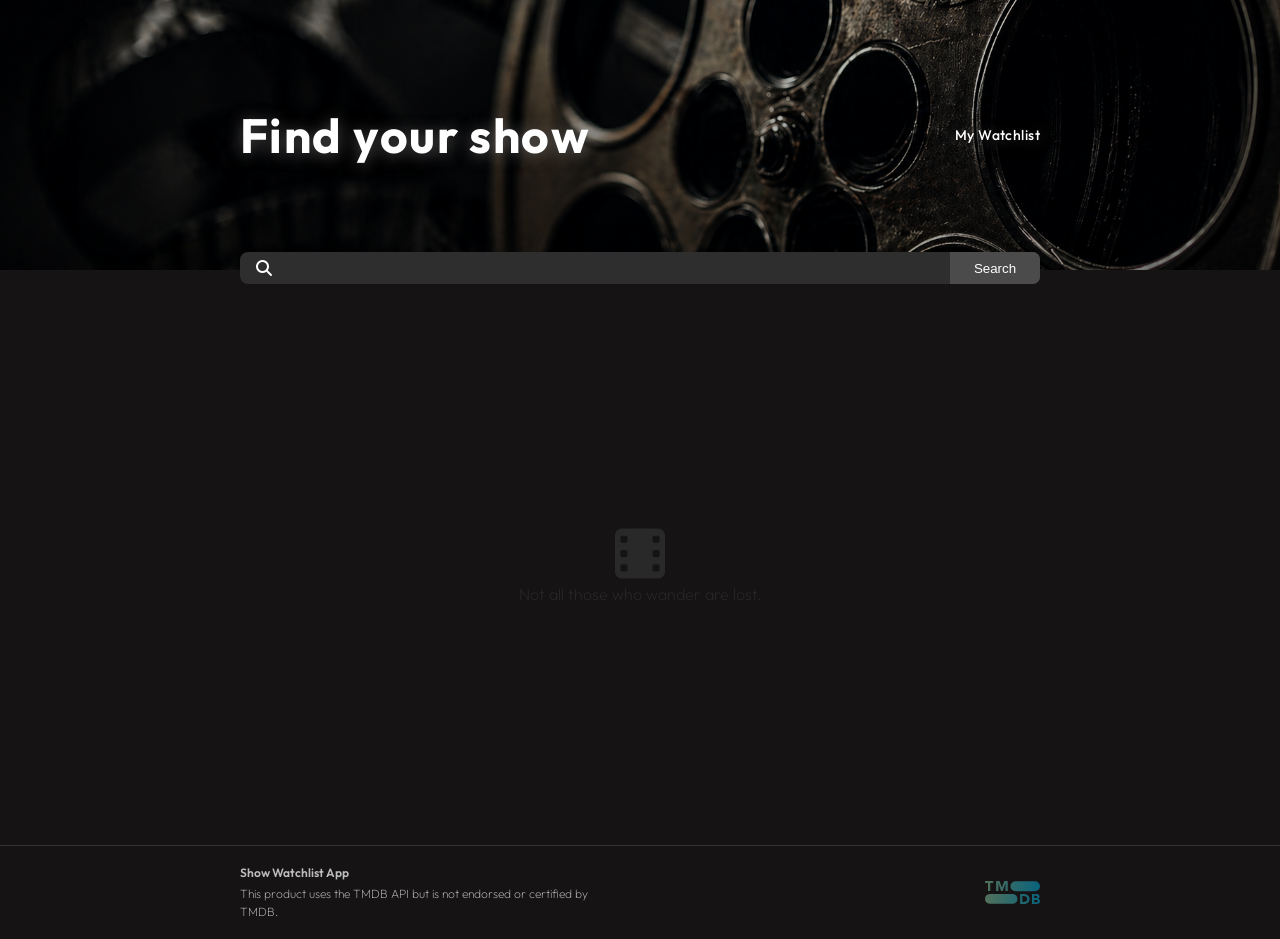
<file: index.html>
<!DOCTYPE html>
<html lang="en">

<head>
    <meta charset="UTF-8">
    <meta name="viewport" content="width=device-width, initial-scale=1.0">
    <link rel="stylesheet" href="styles.css">
    <link rel="stylesheet" href="https://cdnjs.cloudflare.com/ajax/libs/font-awesome/6.5.1/css/all.min.css"
        integrity="sha512-DTOQO9RWCH3ppGqcWaEA1BIZOC6xxalwEsw9c2QQeAIftl+Vegovlnee1c9QX4TctnWMn13TZye+giMm8e2LwA=="
        crossorigin="anonymous" referrerpolicy="no-referrer" />
    <link rel="preconnect" href="https://fonts.googleapis.com">
    <link rel="preconnect" href="https://fonts.gstatic.com" crossorigin>
    <link href="https://fonts.googleapis.com/css2?family=Outfit:wght@100..900&display=swap" rel="stylesheet">
    <script type="module" src="scripts/index.js" defer></script>

    <title>Show Watchlist</title>
</head>

<body>

    <header>
        <div class="site-header container">
            <h1 class="main-heading">Find your show</h1>
            <a href="watchlist.html" class="navigation-tag">
                <span>My Watchlist</span>
            </a>
        </div>
    </header>

    <main>
        <section class="search-section container">
            <form id="search-bar" class="search-bar">
                <div>
                    <i class="fa-solid fa-magnifying-glass search-icon"></i>
                </div>
                <input id="search-input" class="search-input" type="text">
                <button id="search-btn">
                    Search
                </button>
            </form>
        </section>

        <section id="shows-section" class="shows-section container">
        </section>
    </main>
    <footer>
        <div class="footer-container container">
            <div class="footer-brand">
                <p class="footer-title">Show Watchlist App</p>
                <p class="footer-text">
                    This product uses the TMDB API but is not endorsed or certified by TMDB.
                </p>
            </div>

            <img class="tmdb-logo" src="/assets/tmdb-logo.svg" alt="TMDb logo" />
        </div>
    </footer>
</body>

</html>
</file>
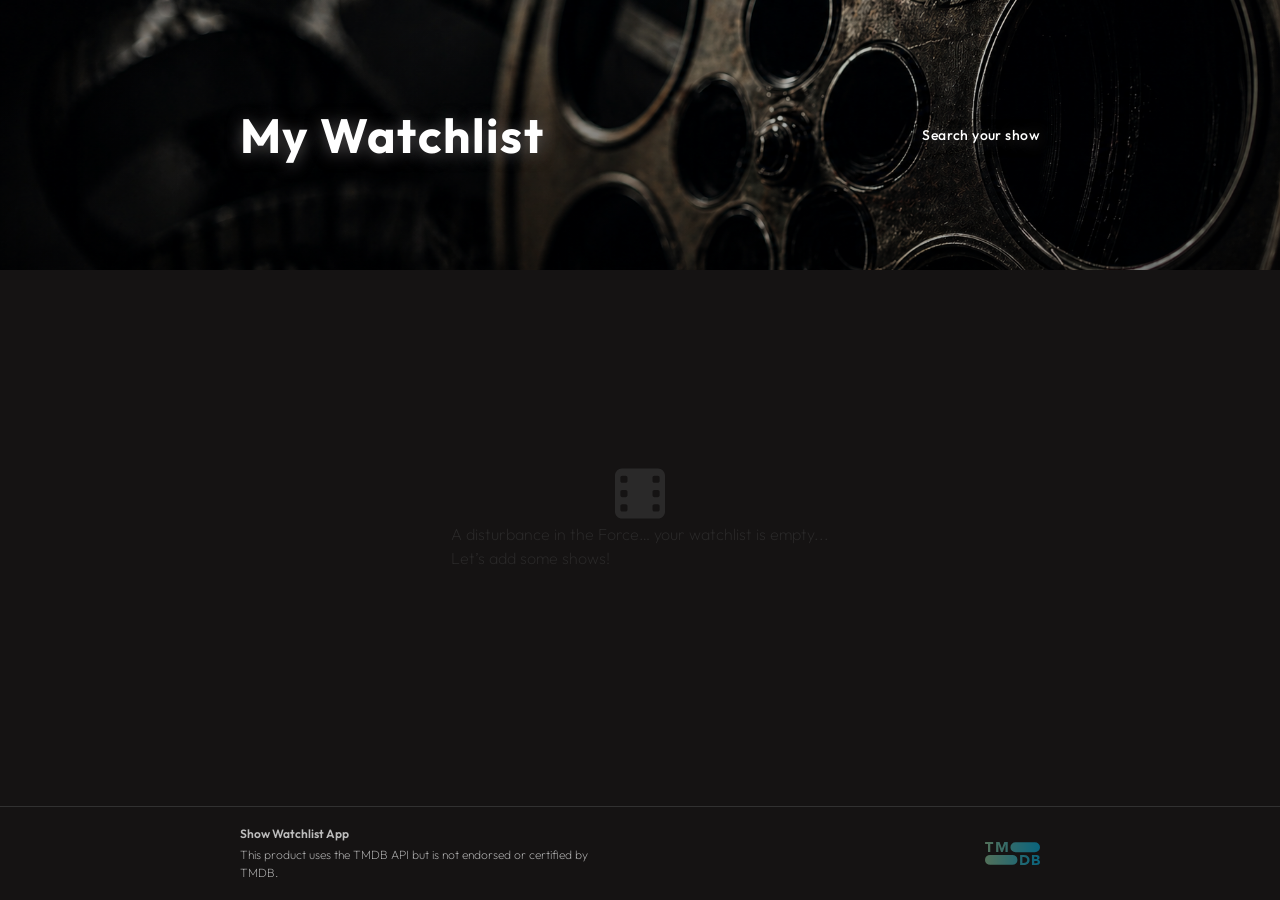
<file: watchlist.html>
<!DOCTYPE html>
<html lang="en">

<head>
    <meta charset="UTF-8">
    <meta name="viewport" content="width=device-width, initial-scale=1.0">
    <link rel="stylesheet" href="styles.css">
    <link rel="stylesheet" href="https://cdnjs.cloudflare.com/ajax/libs/font-awesome/6.5.1/css/all.min.css"
        integrity="sha512-DTOQO9RWCH3ppGqcWaEA1BIZOC6xxalwEsw9c2QQeAIftl+Vegovlnee1c9QX4TctnWMn13TZye+giMm8e2LwA=="
        crossorigin="anonymous" referrerpolicy="no-referrer" />
    <link rel="preconnect" href="https://fonts.googleapis.com">
    <link rel="preconnect" href="https://fonts.gstatic.com" crossorigin>
    <link href="https://fonts.googleapis.com/css2?family=Outfit:wght@100..900&display=swap" rel="stylesheet">
    <script type="module" src="scripts/watchlist.js" defer></script>

    <title>Show Watchlist</title>
</head>

<body>

    <header>
        <div class="site-header container">
            <h1 class="main-heading">My Watchlist</h1>
            <a href="index.html" class="navigation-tag">
                <span>Search your show</span>
            </a>
        </div>
    </header>

    <main>
        <section id="watchlist-section" class="shows-section container">
        </section>
    </main>

    <footer>
        <div class="footer-container container">
            <div class="footer-brand">
                <p class="footer-title">Show Watchlist App</p>
                <p class="footer-text">
                    This product uses the TMDB API but is not endorsed or certified by TMDB.
                </p>
            </div>

            <img class="tmdb-logo" src="/assets/tmdb-logo.svg" alt="TMDb logo" />
        </div>
    </footer>
</body>

</html>
</file>
<file: styles.css>
:root {
  --fs-xl: clamp(1.5rem, 5vw, 3rem);
  --fs-700: 1.75rem;
  --fs-500: 1rem;
  --fs-400: 0.875rem;
  --fs-300: 0.75rem;
}


/* ====================
   Base / Reset
   ==================== */

*,
*::before,
*::after {
  box-sizing: border-box;
}

body,
h1,
h2,
h3,
p {
  margin: 0;
}

body {
  padding: 0;
  min-height: 100vh;
  display: flex;
  flex-direction: column;
  font-family: 'Outfit', sans-serif;
  font-weight: 200;
  color: #404040;
  line-height: 1.5;
}

a {
  text-decoration: none;
  color: inherit;
}


/* ====================
   Typography
   ==================== */

.main-heading {
  font-size: var(--fs-xl);
  line-height: 1;
}

.navigation-tag {
  font-size: var(--fs-400);
  font-weight: 500;
}

.main-heading,
.navigation-tag {
  text-shadow: 0 2px 16px rgba(108, 105, 105, 0.74);
  letter-spacing: 0.03em;
}


/* ====================
   Layout
   ==================== */

.container {
  width: min(100% - 4rem, 800px);
  margin-inline: auto;
}

main {
  background-color: #151313;
  padding-bottom: 2em;
  flex: 1;
}


/* ====================
   Header / Navigation
   ==================== */

header {
  background:
    linear-gradient(rgba(0, 0, 0, 0.1), rgba(0, 0, 0, 0.3)),
    url('./assets/banner.png');
  background-size: cover;
  background-position: center;
  height: clamp(140px, 30vh, 300px);
  display: flex;
  flex-direction: column;
  justify-content: center;
  color: #fff;
}

.site-header {
  display: flex;
  flex-direction: column;
  justify-content: space-between;
  align-items: center;
  gap: 2.5em;
  padding: 2em 0;
}

.navigation-tag {
  position: relative;
  transition: color 0.2s ease;
}

.navigation-tag::after {
  content: '';
  position: absolute;
  left: 0;
  bottom: -4px;
  width: 100%;
  height: 2px;
  background-color: #fff;
  transform: scaleX(0);
  transform-origin: left;
  transition: transform 0.25s ease;
}

.navigation-tag:hover::after {
  transform: scaleX(1);
}


/* ====================
   Search Bar
   ==================== */

.search-section {
  position: relative;
  display: flex;
  justify-content: center;
  margin-bottom: 3em;
}

.search-bar {
  background-color: #2E2E2F;
  position: absolute;
  top: -18px;
  width: 100%;
  display: flex;
  border: none;
  border-radius: 8px;
  backdrop-filter: blur(6px);
}

.search-icon {
  color: #fff;
  padding: 0.5em 1em;
}

.search-input {
  flex: 1;
  border: none;
  background-color: #2E2E2F;
  color: #fff;
}

#search-btn {
  cursor: pointer;
  border: none;
  background-color: #4B4B4B;
  border-radius: 0 7px 7px 0;
  width: 90px;
  color: #fff;
  transition:
    background-color 0.2s ease,
    transform 0.15s ease;
}

#search-btn:hover {
  background-color: #5c5c5c;
}

#search-btn:active {
  transform: scale(0.97);
}


/* ====================
   Empty / Status States
   ==================== */

.shows-section {
  display: flex;
  flex-direction: column;
  justify-content: center;
  min-height: 55vh;
}

.no-data-message {
  align-self: center;
  color: #bdbdbd;
  text-align: center;
}

.movie-icon-div,
.watchlist-icon-div {
  opacity: 0.5;
  display: flex;
  flex-direction: column;
  align-items: center;
}

.film-icon {
  width: 50px;
}


/* ====================
   Show Cards
   ==================== */

.show-card {
  color: #fff;
  display: flex;
  gap: 1em;
  margin-top: 1em;
  padding-bottom: 1em;
  border-bottom: 1px solid #313131;
  transition:
    transform 0.2s ease,
    border-color 0.2s ease,
    background-color 0.2s ease;
}

.show-card:hover {
  transform: translateY(-2px);
  border-color: #4a4a4a;
}

.show-card-info {
  flex: 1;
  display: flex;
  flex-direction: column;
  font-size: var(--fs-300);
  gap: 0.5em;
  min-width: 0;
}

.show-card-img {
  width: 80px;
  height: 100%;
  transition:
    transform 0.25s ease,
    opacity 0.25s ease;
}

.show-card:hover .show-card-img {
  transform: scale(1.02);
  opacity: 0.95;
}

.title-div {
  display: flex;
  align-items: end;
  justify-content: space-between;
  gap: 0.5em;
}

.show-title {
  font-size: var(--fs-500);
  display: -webkit-box;
  -webkit-line-clamp: 1;
  -webkit-box-orient: vertical;
  overflow: hidden;
}

.rating-div {
  display: flex;
  flex-shrink: 0;
  gap: 5px;
  width: 30px;
}

.rating-icon {
  width: 10px;
}

.show-details {
  display: flex;
  gap: 1em;
}

.media-type-span::first-letter {
  text-transform: capitalize;
}

.genres-span,
.show-overview {
  display: -webkit-box;
  -webkit-box-orient: vertical;
  overflow: hidden;
}

.genres-span {
  -webkit-line-clamp: 1;
}

.show-overview {
  -webkit-line-clamp: 4;
}


/* ====================
   Buttons / Interactive States
   ==================== */

.action-btn {
  cursor: pointer;
  border: solid 1px #313131;
  padding: 0.35em 0.75em;
  border-radius: 25px;
  background-color: #151313;
  color: #fff;
  margin-left: 0;
  margin-right: auto;
  transition:
    background-color 0.2s ease,
    color 0.2s ease,
    transform 0.15s ease;
}

.action-btn:hover {
  background-color: #262626;
}

.action-btn:active {
  transform: scale(0.96);
}

.action-btn:disabled {
  opacity: 0.6;
  cursor: not-allowed;
}

.action-btn:disabled:hover {
  background-color: #151313;
  transform: none;
}

.saved {
  background-color: #1f5132;
  color: #d7ffe3;
}

.removed {
  background-color: #5a1f1f;
  color: #ffd6d6;
}

button:focus-visible,
input:focus-visible {
  outline: 2px solid #7aa2ff;
  outline-offset: 2px;
}


/* ====================
   Footer
   ==================== */

footer {
  background-color: #151313;
  color: #bdbdbd;
  border-top: 1px solid #313131;
}

.footer-container {
  display: flex;
  flex-direction: column;
  gap: 0.75em;
  align-items: center;
  text-align: center;
  padding: 1.5em 0;
  font-size: var(--fs-300);
}

.footer-title {
  font-weight: 600;
  margin-bottom: 0.25em;
}

.footer-text {
  max-width: 45ch;
  line-height: 1.5;
}

.tmdb-logo {
  width: 55px;
  opacity: 0.5;
  transition: opacity 0.2s ease;
}

.tmdb-logo:hover {
  opacity: 1;
}


/* ====================
   Media Queries
   ==================== */

@media (min-width: 600px) {
  .site-header {
    flex-direction: row;
    justify-content: space-between;
    align-items: center;
    gap: 1em;
    padding: 2em 0;
  }

  .footer-container {
    flex-direction: row;
    justify-content: space-between;
    text-align: left;
  }
}
</file>
